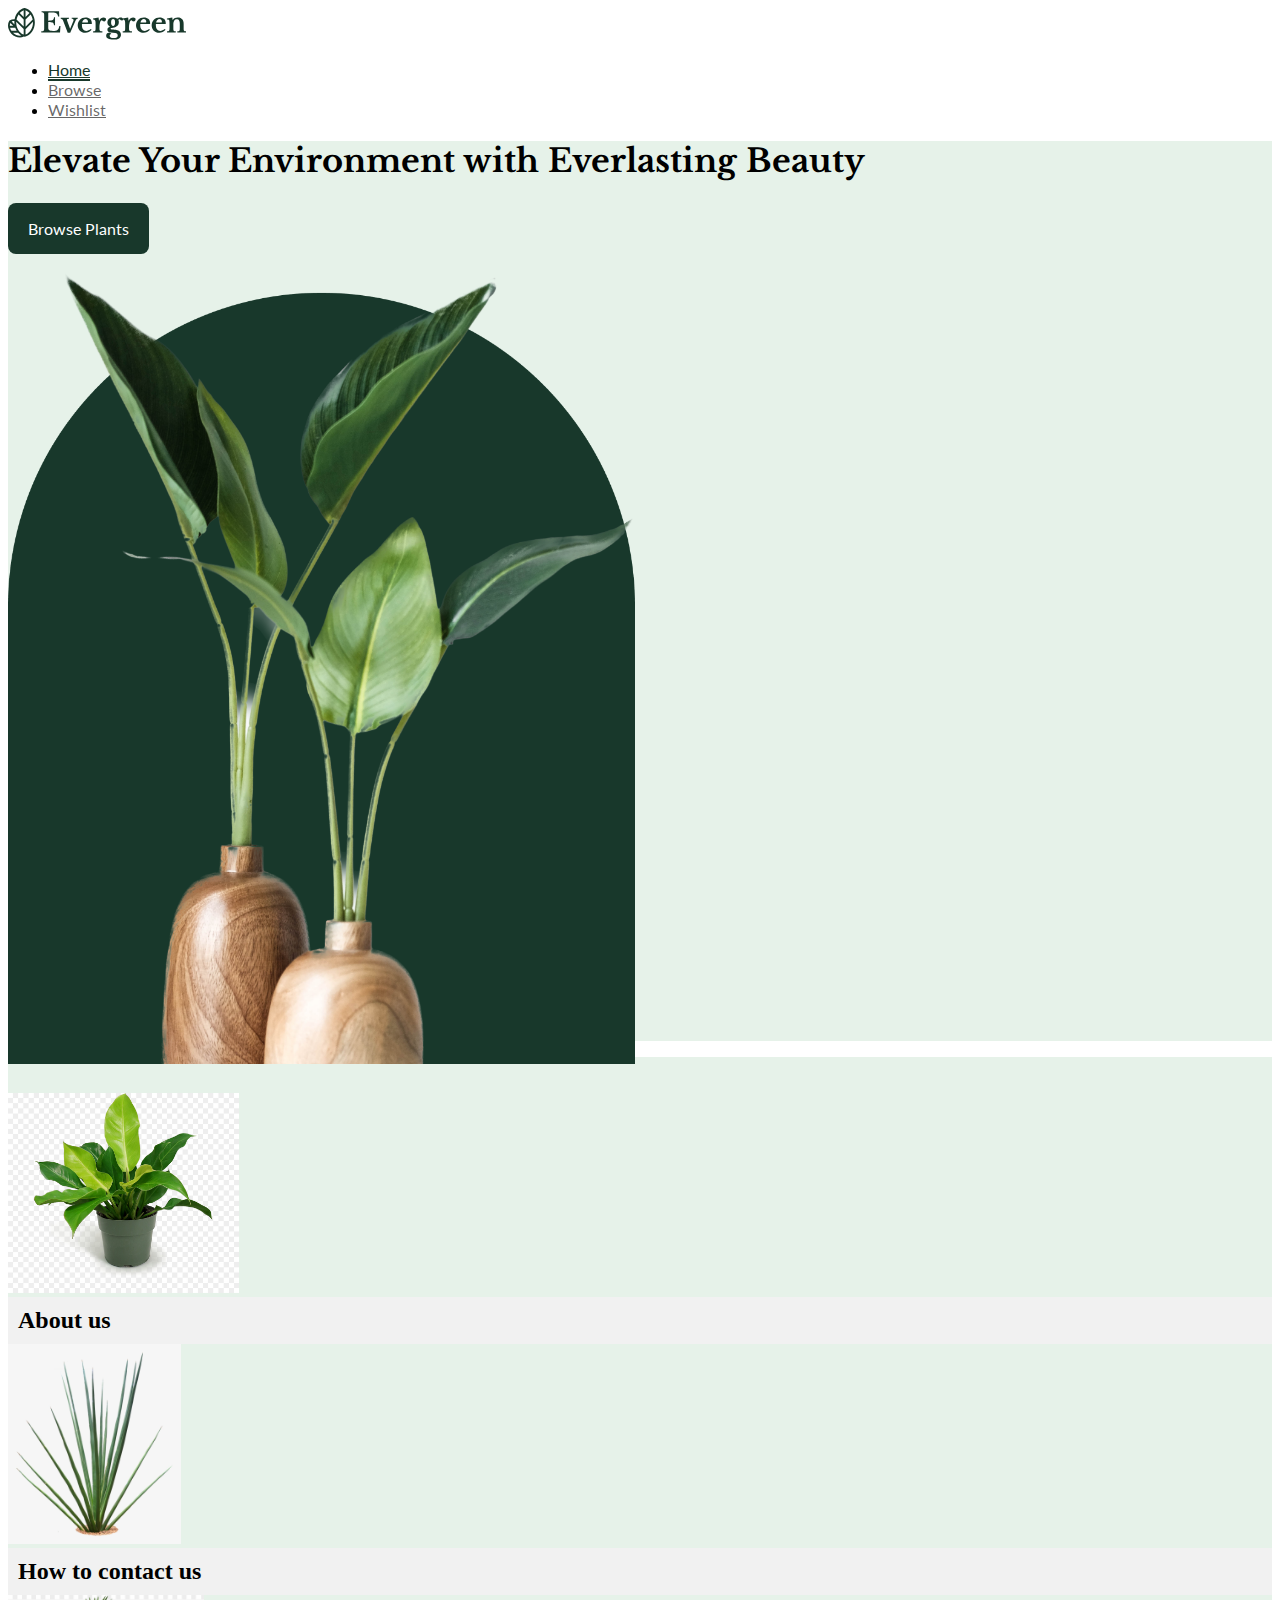
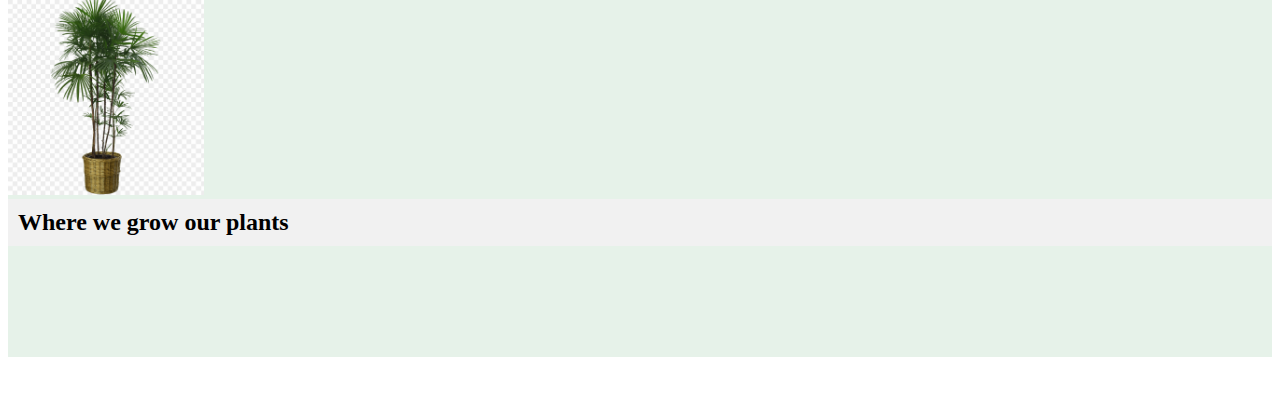
<file: DV100-T3-Class-Project-Test-main/index.html>
<!doctype html>
<html lang="en">
  <head>
    <meta charset="utf-8">
    <meta name="viewport" content="width=device-width, initial-scale=1">
    <title>Plant Shop</title>

    <!-- Style Sheets -->
    <link href="https://cdn.jsdelivr.net/npm/bootstrap@5.3.0/dist/css/bootstrap.min.css" rel="stylesheet" integrity="sha384-9ndCyUaIbzAi2FUVXJi0CjmCapSmO7SnpJef0486qhLnuZ2cdeRhO02iuK6FUUVM" crossorigin="anonymous">
    <link rel="stylesheet" href="styles/main.css">
  </head>
  <body>

    <!-- ------------------------------------------------------------------------------------------------ -->
    <!-- Nav Bar -->

    <nav class="navbar fixed-top">
      <div class="container">
        
        <!-- Logo -->
        <a class="navbar-brand" href="#">
          <img src="assets/Logo.svg" alt="Logo" height="32">
        </a>

        <!-- Nav Items -->
        <ul class="nav">
          <li class="nav-item">
            <a class="nav-link active" aria-current="page" href="index.html">Home</a>
          </li>
          <li class="nav-item">
            <a class="nav-link" href="browse.html">Browse</a>
          </li>
          <li class="nav-item">
            <a class="nav-link" href="wishlist.html">Wishlist</a>
          </li>
        </ul>

      </div>
    </nav>

    <!-- ------------------------------------------------------------------------------------------------ -->
    <!-- Carousel -->

    <div id="carouselExample" class="carousel carousel-dark slide">
      <div class="carousel-inner">
        <!-- Slide 1 -->
        <div class="carousel-item active">
          <div class="container">
            <div class="row full-height">
              <div class="col align-self-center">
                <h1>Elevate Your Environment with Everlasting Beauty</h1>
                <a class="mt-4 button-style" href="browse.html">Browse Plants</a>
              </div>
              <div class="col align-self-end">
                <img src="assets/hero-image.png" class="hero-image" id="hero-image">
              </div>
            </div>
          </div>
        </div>

        <!-- Slide 2 -->
        <div class="carousel-item full-height">
          <p></p>

          <br>
          <br>
          
          <div class="accordion">
            <div class="accordion-item">
              <img src="assets/About us plant.jpg"  class="about-plant">
              <input type="checkbox" id="acc-item-1" class="accordion-checkbox">
              <label class="accordion-title" for="acc-item-1">About us</label>
              <div class="accordion-content">
                <p>Here is some content to show what we do </p>
              </div>
            </div>
            <div class="accordion-item">
              <img src="assets/contact plant.png"  class="about-plant">
              <input type="checkbox" id="acc-item-2" class="accordion-checkbox">
              <label class="accordion-title" for="acc-item-2">How to contact us</label>
              <div class="accordion-content">
                <p>Here is some content to show how someone can contact us</p>
              </div>
            </div>
            <div class="accordion-item">
              <img src="assets/location plant.png"  class="about-plant">
              <input type="checkbox" id="acc-item-3" class="accordion-checkbox">
              <label class="accordion-title" for="acc-item-3">Where we grow our plants</label>
              <div class="accordion-content">
                <p>Here is some content to show what we do with our plants and how well they are treated</p>
              </div>
            </div>
          </div>
          
          

      </div>

      <!-- Carousel Controls -->
      <button class="carousel-control-prev" type="button" data-bs-target="#carouselExample" data-bs-slide="prev">
        <span class="carousel-control-prev-icon" aria-hidden="true"></span>
        <span class="visually-hidden">Previous</span>
      </button>
      <button class="carousel-control-next" type="button" data-bs-target="#carouselExample" data-bs-slide="next">
        <span class="carousel-control-next-icon" aria-hidden="true"></span>
        <span class="visually-hidden">Next</span>
      </button>
    </div>

    <!-- Javascript -->
    <script src="https://cdn.jsdelivr.net/npm/@popperjs/core@2.11.8/dist/umd/popper.min.js" integrity="sha384-I7E8VVD/ismYTF4hNIPjVp/Zjvgyol6VFvRkX/vR+Vc4jQkC+hVqc2pM8ODewa9r" crossorigin="anonymous"></script>
    <script src="https://cdn.jsdelivr.net/npm/bootstrap@5.3.0/dist/js/bootstrap.min.js" integrity="sha384-fbbOQedDUMZZ5KreZpsbe1LCZPVmfTnH7ois6mU1QK+m14rQ1l2bGBq41eYeM/fS" crossorigin="anonymous"></script>
    <script src="https://ajax.googleapis.com/ajax/libs/jquery/3.7.0/jquery.min.js"></script>
    <script src="scripts/main.js"></script>

  </body>
</html>
</file>
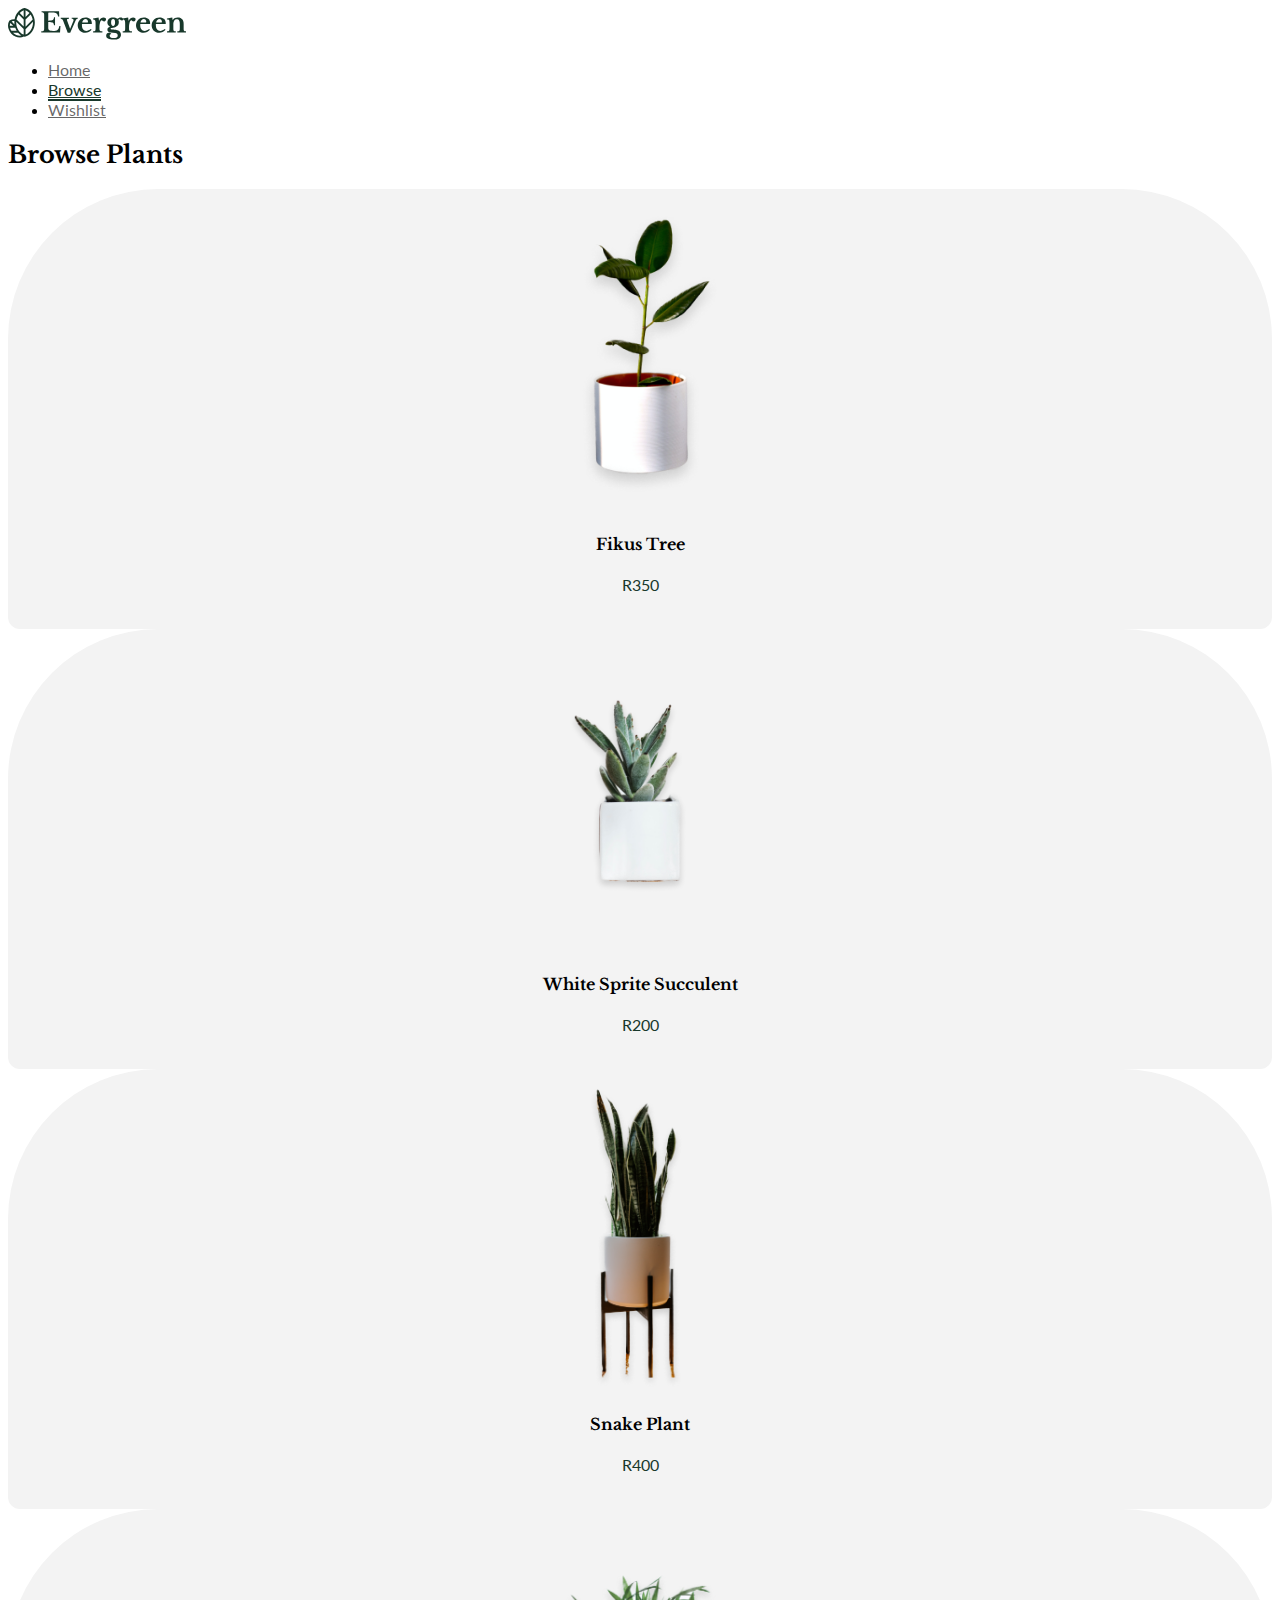
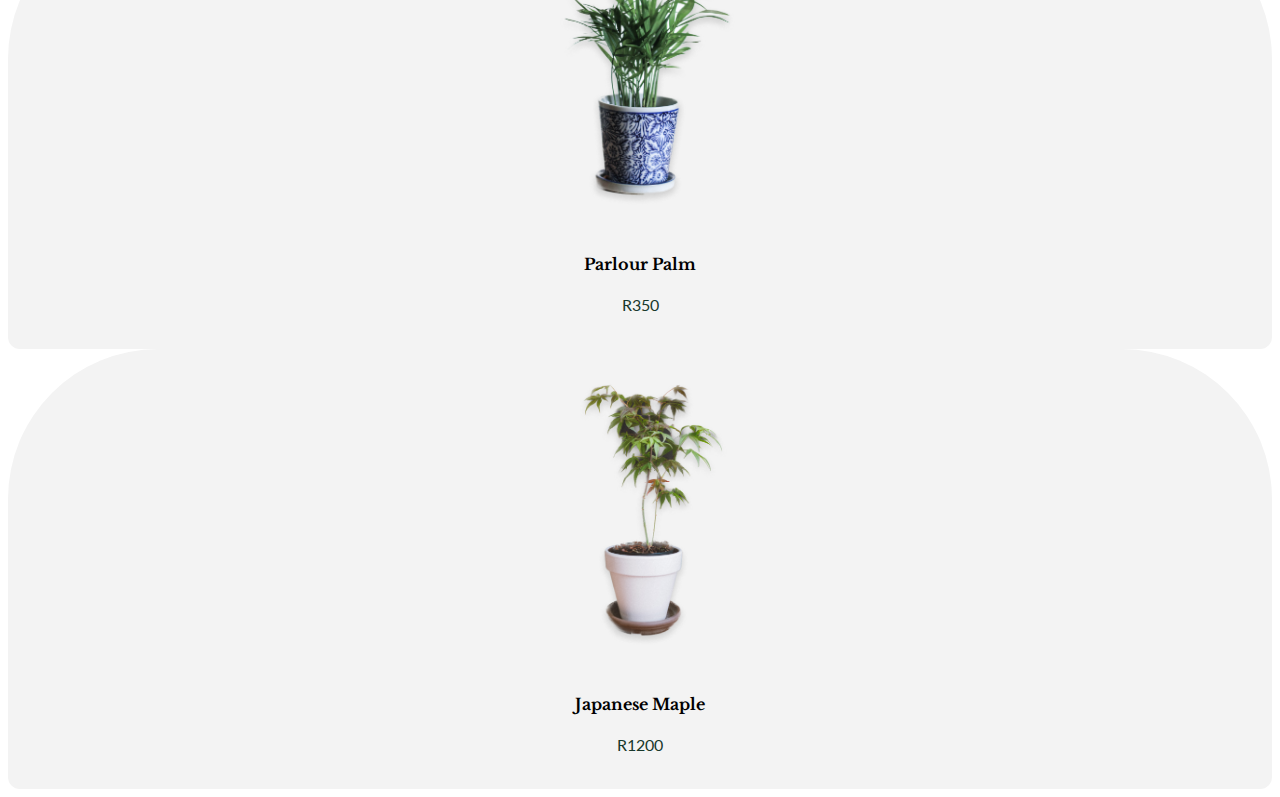
<file: DV100-T3-Class-Project-Test-main/browse.html>
<!doctype html>
<html lang="en">
  <head>
    <meta charset="utf-8">
    <meta name="viewport" content="width=device-width, initial-scale=1">
    <title>Plant Shop - Browse</title>

    <!-- Style Sheets -->
    <link href="https://cdn.jsdelivr.net/npm/bootstrap@5.3.0/dist/css/bootstrap.min.css" rel="stylesheet" integrity="sha384-9ndCyUaIbzAi2FUVXJi0CjmCapSmO7SnpJef0486qhLnuZ2cdeRhO02iuK6FUUVM" crossorigin="anonymous">
    <link rel="stylesheet" href="styles/main.css">
  </head>
  <body>

    <!-- ------------------------------------------------------------------------------------------------ -->
    <!-- Nav Bar -->

    <nav class="navbar fixed-top">
      <div class="container">
        
        <!-- Logo -->
        <a class="navbar-brand" href="#">
          <img src="assets/Logo.svg" alt="Logo" height="32">
        </a>

        <!-- Nav Items -->
        <ul class="nav">
            <li class="nav-item">
              <a class="nav-link" href="index.html">Home</a>
            </li>
            <li class="nav-item">
              <a class="nav-link active" aria-current="page" href="browse.html">Browse</a>
            </li>
            <li class="nav-item">
              <a class="nav-link" href="wishlist.html">Wishlist</a>
            </li>
          </ul>

      </div>
    </nav>

    <div class="container mt-5 pt-5">

        <!-- Header -->
        <h2>Browse Plants</h2>

        <!-- Plants List Cards -->
        <div class="row py-5 gy-3" id="plantsContainer">

            <!-- Browse Card Template * Won't display by default * -->
            <template id="plantCardTemplate">
              <div class="col-4">

                <!-- Card -->
                <div class="card">
                    <img src="assets/plant1.png" class="card-img-top" alt="...">
                    <div class="card-body">
                      <h4 class="card-title" id="nameText">Ficus Tree</h4>
                      <p class="card-text" id="priceText">R320</p>
                      <p class="card-text mt-4" id="descriptionText">Graceful and lush, this charming indoor plant boasts glossy, emerald-green leaves that effortlessly brighten any space. Easy to care for and standing at an ideal height, our Ficus Tree is the perfect addition to elevate your interior décor.</p>
                    </div>
                  </div>
              </div>
            </template>

        </div>
    </div>
    

    <!-- Javascript -->
    <script src="https://cdn.jsdelivr.net/npm/@popperjs/core@2.11.8/dist/umd/popper.min.js" integrity="sha384-I7E8VVD/ismYTF4hNIPjVp/Zjvgyol6VFvRkX/vR+Vc4jQkC+hVqc2pM8ODewa9r" crossorigin="anonymous"></script>
    <script src="https://cdn.jsdelivr.net/npm/bootstrap@5.3.0/dist/js/bootstrap.min.js" integrity="sha384-fbbOQedDUMZZ5KreZpsbe1LCZPVmfTnH7ois6mU1QK+m14rQ1l2bGBq41eYeM/fS" crossorigin="anonymous"></script>
    <script src="https://ajax.googleapis.com/ajax/libs/jquery/3.7.0/jquery.min.js"></script>
    <script src="scripts/main.js"></script>

  </body>
</html>
</file>
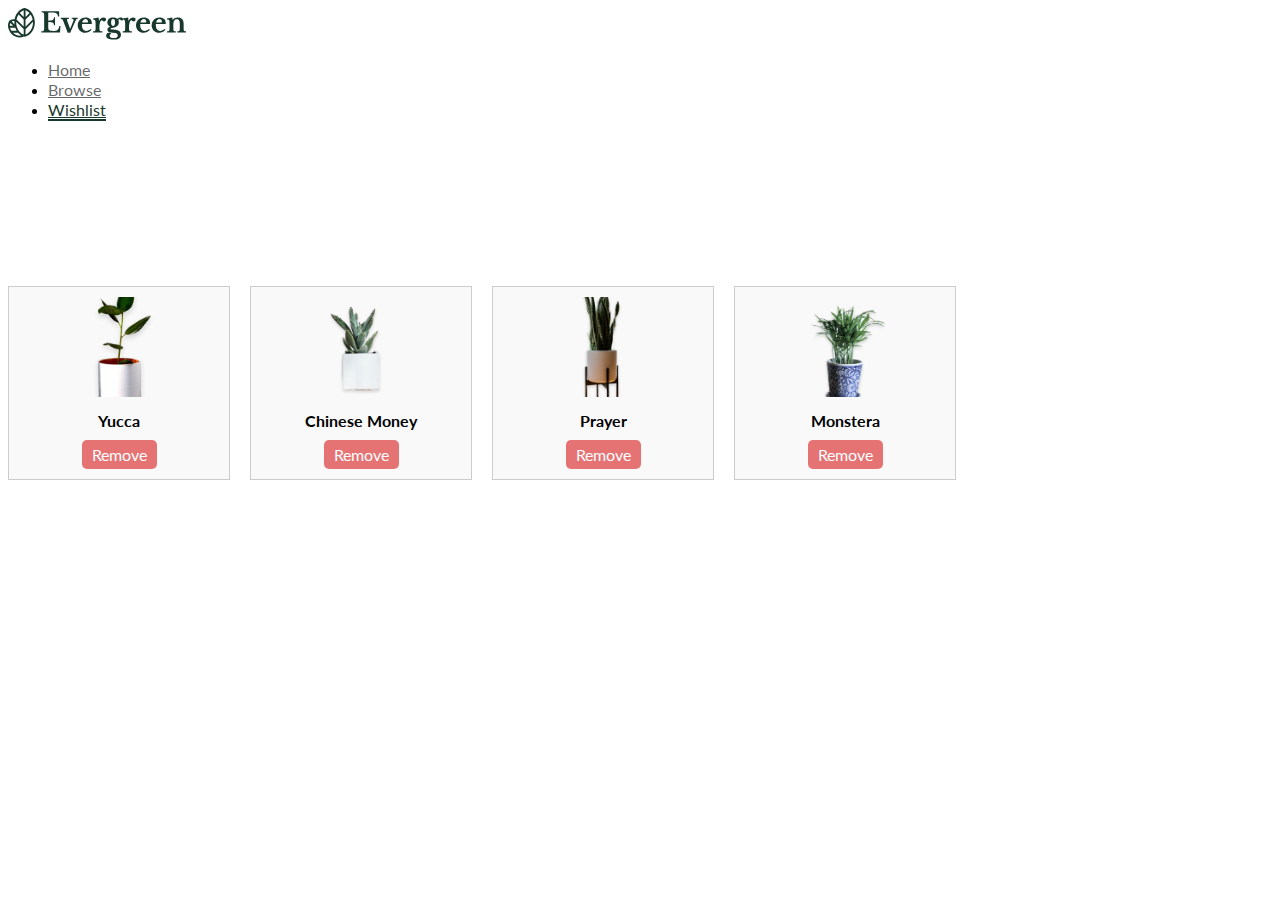
<file: DV100-T3-Class-Project-Test-main/wishlist.html>
<!doctype html>
<html lang="en">
  <head>
    <meta charset="utf-8">
    <meta name="viewport" content="width=device-width, initial-scale=1">
    <title>Plant Shop - Wishlist</title>

    <!-- Style Sheets -->
    <link href="https://cdn.jsdelivr.net/npm/bootstrap@5.3.0/dist/css/bootstrap.min.css" rel="stylesheet" integrity="sha384-9ndCyUaIbzAi2FUVXJi0CjmCapSmO7SnpJef0486qhLnuZ2cdeRhO02iuK6FUUVM" crossorigin="anonymous">
    <link rel="stylesheet" href="styles/main.css">
  </head>
  <body>

    <!-- ------------------------------------------------------------------------------------------------ -->
    <!-- Nav Bar -->

    <nav class="navbar fixed-top">
      <div class="container">
        
        <!-- Logo -->
        <a class="navbar-brand" href="#">
            <img src="assets/Logo.svg" alt="Logo" height="32">
        </a>

        <!-- Nav Items -->
        <ul class="nav">
            <li class="nav-item">
              <a class="nav-link" href="index.html">Home</a>
            </li>
            <li class="nav-item">
              <a class="nav-link" href="browse.html">Browse</a>
            </li>
            <li class="nav-item">
              <a class="nav-link active" aria-current="page" href="wishlist.html">Wishlist</a>
            </li>
        </ul>

      </div>
    </nav>

    <!-- Javascript -->
    <script src="https://cdn.jsdelivr.net/npm/@popperjs/core@2.11.8/dist/umd/popper.min.js" integrity="sha384-I7E8VVD/ismYTF4hNIPjVp/Zjvgyol6VFvRkX/vR+Vc4jQkC+hVqc2pM8ODewa9r" crossorigin="anonymous"></script>
    <script src="https://cdn.jsdelivr.net/npm/bootstrap@5.3.0/dist/js/bootstrap.min.js" integrity="sha384-fbbOQedDUMZZ5KreZpsbe1LCZPVmfTnH7ois6mU1QK+m14rQ1l2bGBq41eYeM/fS" crossorigin="anonymous"></script>
    <script src="https://ajax.googleapis.com/ajax/libs/jquery/3.7.0/jquery.min.js"></script>
    <script src="scripts/main.js"></script>

  </body>
  <div class="wishlist">
    <div class="wishlist-item">
      <img src="assets/plant1.png"  class="plant-image">
      <p class="plant-name">Yucca</p>
      <button class="remove-btn">Remove</button>
    </div>
    <div class="wishlist-item">
      <img src="assets/plant2.png"  class="plant-image">
      <p class="plant-name">Chinese Money</p>
      <button class="remove-btn">Remove</button>
    </div>
    <div class="wishlist-item">
      <img src="assets/plant3.png"  class="plant-image">
      <p class="plant-name">Prayer</p>
      <button class="remove-btn">Remove</button>
    </div>
    <div class="wishlist-item">
      <img src="assets/plant4.png"  class="plant-image">
      <p class="plant-name">Monstera</p>
      <button class="remove-btn">Remove</button>
    </div>
  </div>
  


</html>
</file>
<file: DV100-T3-Class-Project-Test-main/styles/main.css>
@import url('https://fonts.googleapis.com/css2?family=Lato&family=Libre+Baskerville:wght@700&display=swap');

/* ---------------------------------------- */
/* Global Styles */

/* Fonts */
h1,h2,h3,h4,h5,h6 {
    font-family: 'Libre Baskerville', serif;
}

p {
    font-family: 'Lato', sans-serif;
    font-size: 16px;
}

/* Spacing */
.full-height {
    height: 100vh;
}

/* ---------------------------------------- */
/* Components */

button {
    border: none;
    padding: 16px 20px;
    border-radius: 8px;
    background: #18382B;
    font-family: 'Lato', sans-serif;
    font-size: 16px;
    color: white;
}

/* ---------------------------------------- */
/* Bootstrap Component Overrides */

/* Navigation */

.nav-link {
    font-family: 'Lato', sans-serif;
    color: rgba(0, 0, 0, 0.60);
}

.nav-link:hover {
    color: #18382B;
}

.nav-link.active {
    border-bottom: 2px solid #18382B;
    color: #18382B;
}


/* Carousel */

.carousel-item {
    background-color: #E6F2E9;
}

.carousel-control-next, .carousel-control-prev {
    top: auto;
    right: auto;
    left: 24px;
    bottom: 24px;
    width: auto;
    background-color: white;
    padding: 12px;
    border-radius: 50%;
}

.carousel-control-next {
    left: 84px;
}

/* Card */

.card {
    border-radius: 150px 150px 12px 12px;
    background: #F3F3F3;
    text-align: center;
    height: 440px;
    border: none;
}

.card-img-top {
    width:auto;
    height:320px;
    margin: auto;
    transition: all .3s cubic-bezier(0.075, 0.82, 0.165, 1); 
}

.card-img-top.small {
    height:200px;
}

.card-text {
    color: #18382B;
}

/* ---------------------------------------------------------------- */
/* Home Page */

.hero-image {
    height: 90vh; 
    position: relative;
    bottom: -100px;
}



.accordion {
    width: 100%;
  }
  
  
  .accordion-checkbox {
    display: none;
  }
  
  
  .accordion-title {
    display: block;
    background-color: #f1f1f1;
    padding: 10px;
    cursor: pointer;
    font-weight: bolder;
    font-size: x-large;
  }
  
  
  .accordion-content {
    display: none;
    padding: 10px;
  }
  
  
  .accordion-checkbox:checked ~ .accordion-content {
    display: block;
  }
  
  .about-plant{
    height: 200px;
    width: auto;
  }
  
  .button-style {
    border: none;
    padding: 16px 20px;
    border-radius: 8px;
    font-family: 'Lato', sans-serif;
    font-size: 16px;
    color: white;
    text-decoration: none; 
    display: inline-block; 
    cursor: pointer; 
}

.button-style {
    background: #18382B;
}

.wishlist {
    display: flex;
    flex-wrap: wrap;
    gap: 20px;
    padding-top: 150px;
  }
  
  .wishlist-item {
    width: 200px;
    border: 1px solid #ccc;
    padding: 10px;
    text-align: center;
    background-color: #f9f9f9;
  }
  
  .plant-image {
    width: 100px;
    height: 100px;
    object-fit: cover;
  }
  
  .plant-name {
    font-weight: bold;
    margin: 10px 0;
  }
  
  .remove-btn {
    background-color: #e57373;
    color: white;
    border: none;
    padding: 5px 10px;
    border-radius: 5px;
    cursor: pointer;
  }
</file>
